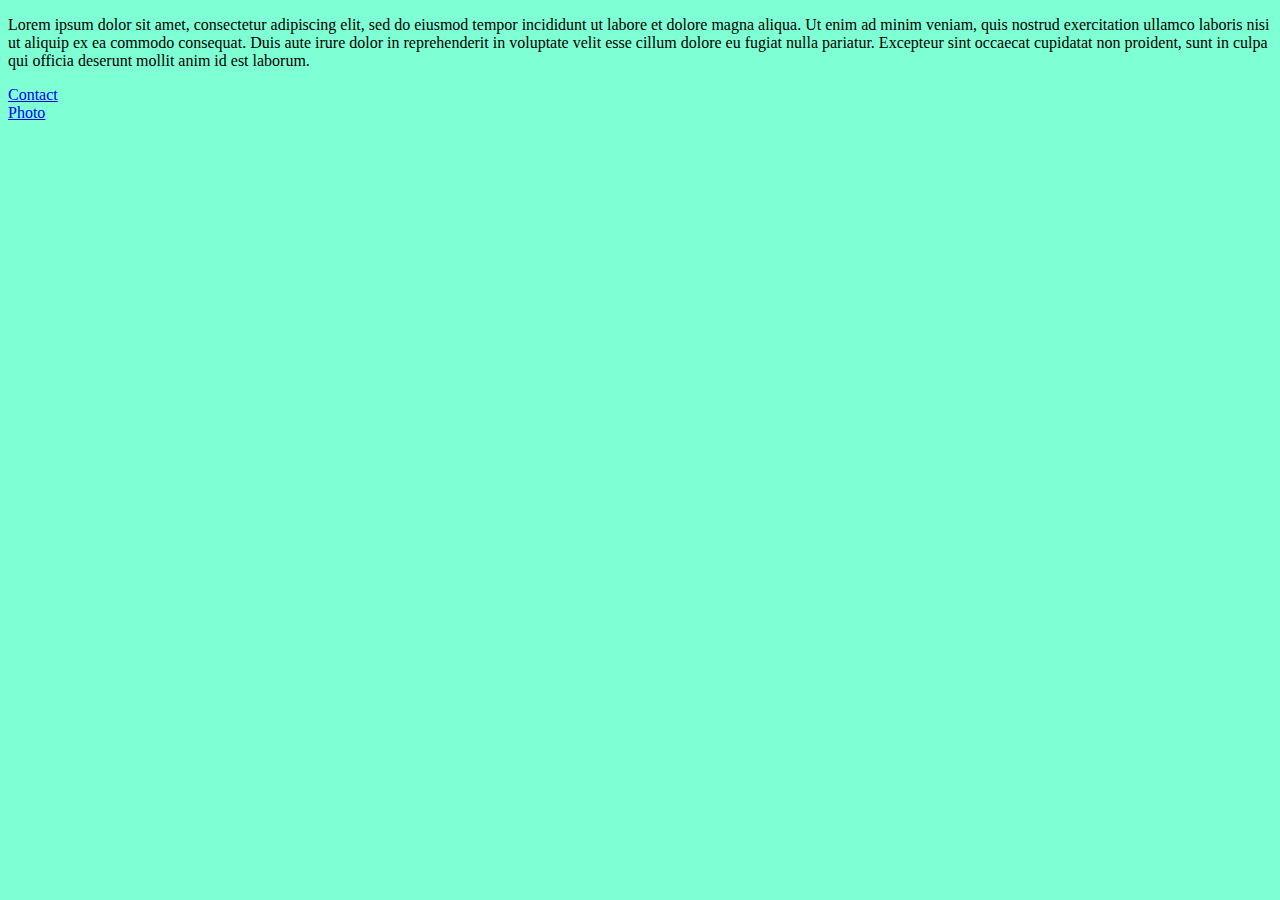
<file: index.html>
<!DOCTYPE html>
<html lang="en">
  <head>
    <meta charset="UTF-8" />
    <meta name="viewport" content="width=device-width, initial-scale=1.0" />
    <link rel="stylesheet" href="/src/styles.css" />
    <title>Homepage</title>
  </head>
  <body>
    <p>
      Lorem ipsum dolor sit amet, consectetur adipiscing elit, sed do eiusmod
      tempor incididunt ut labore et dolore magna aliqua. Ut enim ad minim
      veniam, quis nostrud exercitation ullamco laboris nisi ut aliquip ex ea
      commodo consequat. Duis aute irure dolor in reprehenderit in voluptate
      velit esse cillum dolore eu fugiat nulla pariatur. Excepteur sint occaecat
      cupidatat non proident, sunt in culpa qui officia deserunt mollit anim id
      est laborum.
    </p>
    <div><a href="/contact.html">Contact</a></div>
    <div><a href="/photo.html">Photo</a></div>
  </body>
</html>
</file>
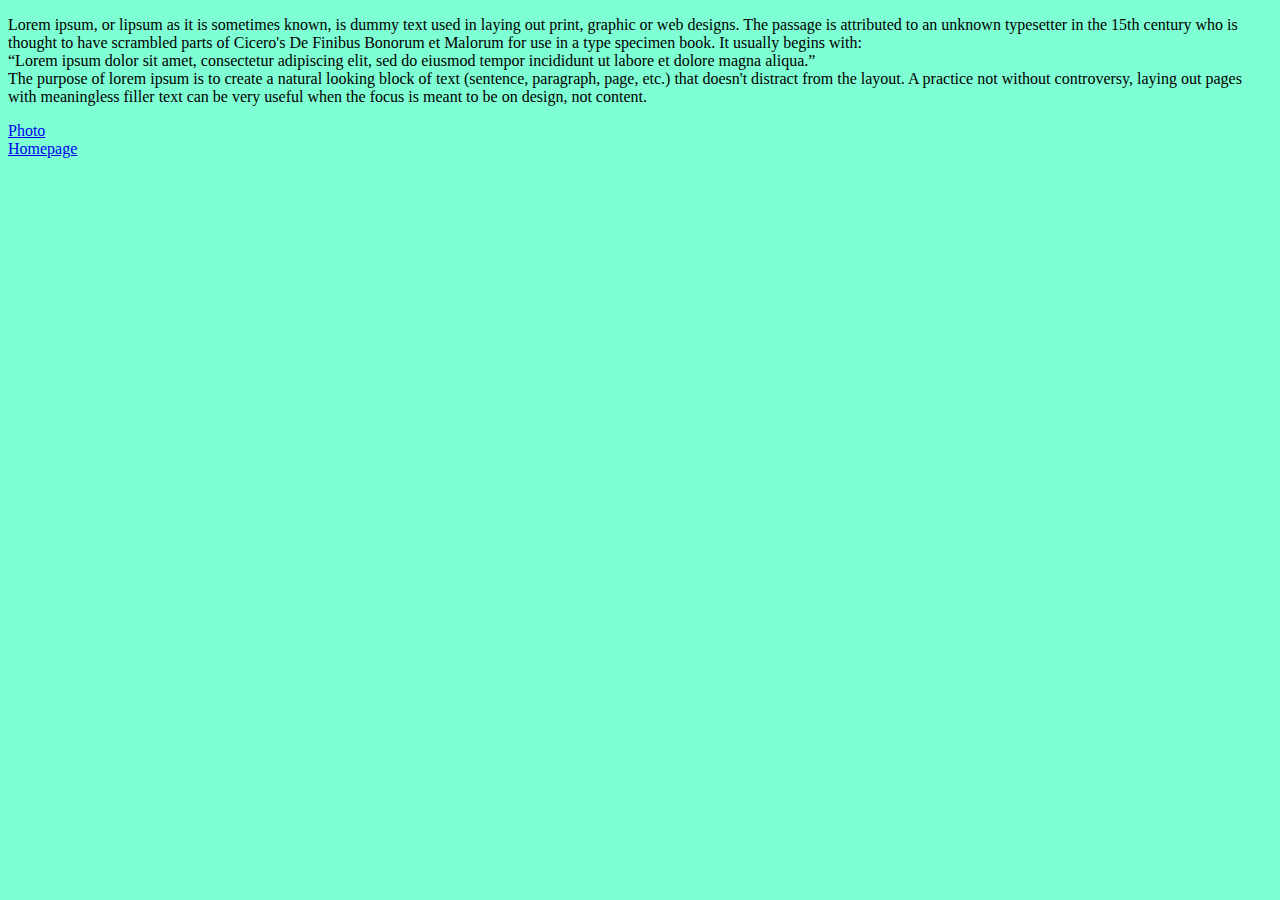
<file: contact.html>
<!DOCTYPE html>
<html lang="en">
  <head>
    <meta charset="UTF-8" />
    <meta name="viewport" content="width=device-width, initial-scale=1.0" />
    <link rel="stylesheet" href="/src/styles.css" />
    <title>Document</title>
  </head>
  <body>
    <p>
      Lorem ipsum, or lipsum as it is sometimes known, is dummy text used in
      laying out print, graphic or web designs. The passage is attributed to an
      unknown typesetter in the 15th century who is thought to have scrambled
      parts of Cicero's De Finibus Bonorum et Malorum for use in a type specimen
      book. It usually begins with: <br />
      “Lorem ipsum dolor sit amet, consectetur adipiscing elit, sed do eiusmod
      tempor incididunt ut labore et dolore magna aliqua.” <br />
      The purpose of lorem ipsum is to create a natural looking block of text
      (sentence, paragraph, page, etc.) that doesn't distract from the layout. A
      practice not without controversy, laying out pages with meaningless filler
      text can be very useful when the focus is meant to be on design, not
      content.
    </p>
    <div><a href="/photo.html">Photo</a></div>
    <div><a href="/index.html">Homepage</a></div>
  </body>
</html>
</file>
<file: src/styles.css>
body {
  background-color: aquamarine;
}

img {
  max-width: 800px;
}
</file>
